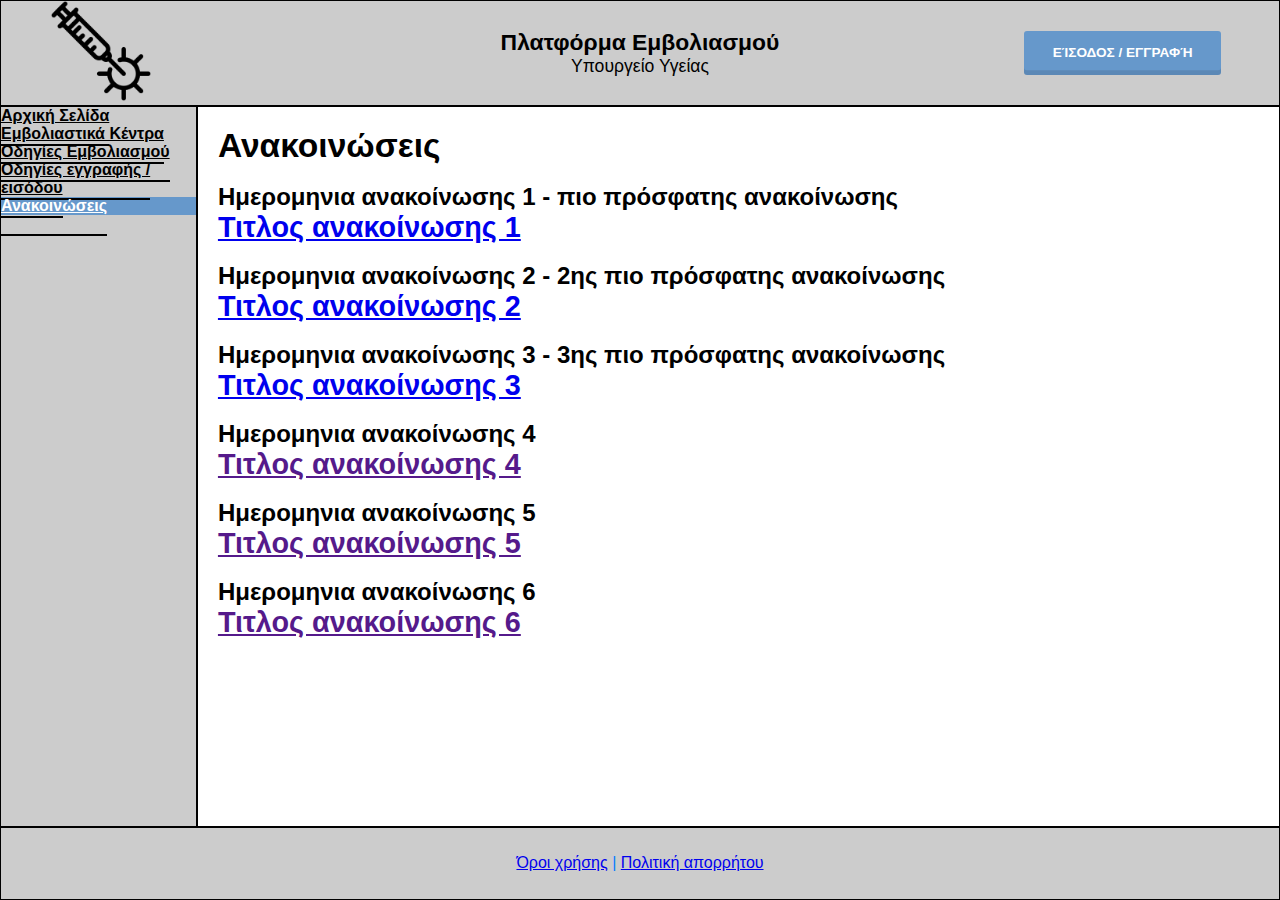
<file: announcements.html>
<!DOCTYPE html>
<!--
Click nbfs://nbhost/SystemFileSystem/Templates/Licenses/license-default.txt to change this license
Click nbfs://nbhost/SystemFileSystem/Templates/ClientSide/html.html to edit this template
-->
<html>
    <head>
        <title>Πλατφόρμα Εμβολιασμού</title>
        <meta charset="UTF-8">
        <meta name="viewport" content="width=device-width, initial-scale=1.0">
        <script src="https://code.jquery.com/jquery-3.6.0.slim.js" integrity="sha256-HwWONEZrpuoh951cQD1ov2HUK5zA5DwJ1DNUXaM6FsY=" crossorigin="anonymous"></script>
        <link rel="stylesheet" href="https://cdn.jsdelivr.net/npm/bootstrap@4.6.0/dist/css/bootstrap.min.css" integrity="sha384-B0vP5xmATw1+K9KRQjQERJvTumQW0nPEzvF6L/Z6nronJ3oUOFUFpCjEUQouq2+l" crossorigin="anonymous">
        <script src="https://cdn.jsdelivr.net/npm/bootstrap@4.6.0/dist/js/bootstrap.bundle.min.js" integrity="sha384-Piv4xVNRyMGpqkS2by6br4gNJ7DXjqk09RmUpJ8jgGtD7zP9yug3goQfGII0yAns" crossorigin="anonymous"></script>
        <script src="https://cdn.jsdelivr.net/npm/bootstrap@4.6.0/dist/js/bootstrap.min.js" integrity="sha384-+YQ4JLhjyBLPDQt//I+STsc9iw4uQqACwlvpslubQzn4u2UU2UFM80nGisd026JF" crossorigin="anonymous"></script>
        <link rel="stylesheet" href="./static/css/home.css" type="text/css">
    </head>
    <body>
        <div id="myContainer">
            <div id="header" class="contentCenterY">
                <div>
                    <a href="#">
                        <img class="responsiveImg" src="./static/resources/logo.png" alt="Syringe Logo">
                    </a>
                </div>
                <div class="contentCenterX">
                    <p>
                        <span>Πλατφόρμα Εμβολιασμού </span>
                        <br/>
                        Υπουργείο Υγείας
                    </p>

                </div>
                <div class="contentCenterY justifyContentEnd">
                    <a href="login.html" class="btn sky">Είσοδος / Εγγραφή</a>
                </div>

            </div>

            <div id="nav">
                <nav class="sidebar">
                    <!-- https://bootstrap-menu.com/detail-sidebar-nav.html -->
                    <ul class="nav flex-column">
                        <li class="nav-item">
                            <a class="nav-link" href="home.html"> Αρχική Σελίδα </a>
                        </li>
                        <li class="nav-item">
                            <a class="nav-link" href="locations.html"> Εμβολιαστικά Κέντρα </a>
                        </li>
                        <li class="nav-item">
                            <a class="nav-link" href="instructions.html"> Οδηγίες Εμβολιασμού </a>
                        </li>
                        <li class="nav-item">
                            <a class="nav-link" href="instructions2.html"> Οδηγίες εγγραφής / εισόδου </a>
                        </li>
                        <li class="nav-item current">
                            <a class="nav-link" href="announcements.html"> Ανακοινώσεις </a>
                        </li>
                    </ul>
                </nav>
            </div>
            
            <div id="content">

                <h1>Ανακοινώσεις</h1>
                <br>
                <h3>Ημερομηνια ανακοίνωσης 1 - πιο πρόσφατης ανακοίνωσης</h3>
                <h2><a target="_blank" href="./static/announcements_/first.html">Τιτλος ανακοίνωσης 1</a></h2>
                <br>
                <h3>Ημερομηνια ανακοίνωσης 2 - 2ης πιο πρόσφατης ανακοίνωσης</h3>
                <h2><a target="_blank" href="./static/announcements_/second.html">Τιτλος ανακοίνωσης 2</a></h2>
                <br>
                <h3>Ημερομηνια ανακοίνωσης 3 - 3ης πιο πρόσφατης ανακοίνωσης</h3>
                <h2><a target="_blank" href="./static/announcements_/third.html">Τιτλος ανακοίνωσης 3</a></h2>
                <br>
                <h3>Ημερομηνια ανακοίνωσης 4</h3>
                <h2><a href="">Τιτλος ανακοίνωσης 4</a></h2>
                <br>
                <h3>Ημερομηνια ανακοίνωσης 5</h3>
                <h2><a href="">Τιτλος ανακοίνωσης 5</a></h2>
                <br>
                <h3>Ημερομηνια ανακοίνωσης 6</h3>
                <h2><a href="">Τιτλος ανακοίνωσης 6</a></h2>
                
            </div>

            <div id="footer" class="">
                <a target="_blank" href="./static/pdf/terms.pdf">Όροι χρήσης</a>&nbsp;<span>|</span>&nbsp;<a target="_blank" href="./static/pdf/policy.pdf">Πολιτική απορρήτου</a>
            </div>
        </div>
    </body>
</html>
</file>
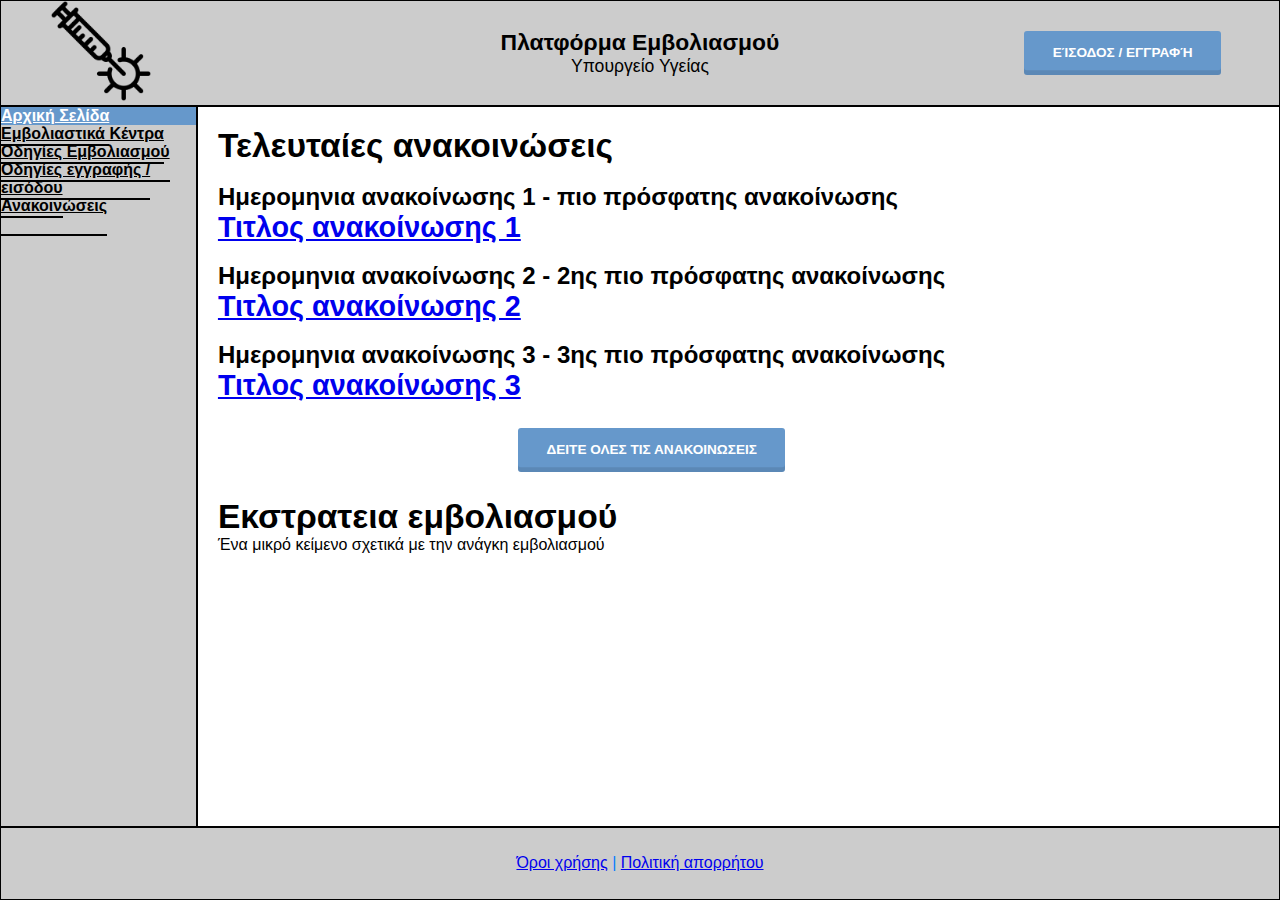
<file: home.html>
<!DOCTYPE html>
<!--
Click nbfs://nbhost/SystemFileSystem/Templates/Licenses/license-default.txt to change this license
Click nbfs://nbhost/SystemFileSystem/Templates/ClientSide/html.html to edit this template
-->
<html>
    <head>
        <title>Πλατφόρμα Εμβολιασμού</title>
        <meta charset="UTF-8">
        <meta name="viewport" content="width=device-width, initial-scale=1.0">
        <script src="https://code.jquery.com/jquery-3.6.0.slim.js" integrity="sha256-HwWONEZrpuoh951cQD1ov2HUK5zA5DwJ1DNUXaM6FsY=" crossorigin="anonymous"></script>
        <link rel="stylesheet" href="https://cdn.jsdelivr.net/npm/bootstrap@4.6.0/dist/css/bootstrap.min.css" integrity="sha384-B0vP5xmATw1+K9KRQjQERJvTumQW0nPEzvF6L/Z6nronJ3oUOFUFpCjEUQouq2+l" crossorigin="anonymous">
        <script src="https://cdn.jsdelivr.net/npm/bootstrap@4.6.0/dist/js/bootstrap.bundle.min.js" integrity="sha384-Piv4xVNRyMGpqkS2by6br4gNJ7DXjqk09RmUpJ8jgGtD7zP9yug3goQfGII0yAns" crossorigin="anonymous"></script>
        <script src="https://cdn.jsdelivr.net/npm/bootstrap@4.6.0/dist/js/bootstrap.min.js" integrity="sha384-+YQ4JLhjyBLPDQt//I+STsc9iw4uQqACwlvpslubQzn4u2UU2UFM80nGisd026JF" crossorigin="anonymous"></script>
        <link rel="stylesheet" href="./static/css/home.css" type="text/css">
    </head>
    <body>
        <div id="myContainer">
            <div id="header" class="contentCenterY">
                <div>
                    <a href="#">
                        <img class="responsiveImg" src="./static/resources/logo.png" alt="Syringe Logo">
                    </a>
                </div>
                <div class="contentCenterX">
                    <p>
                        <span>Πλατφόρμα Εμβολιασμού </span>
                        <br/>
                        Υπουργείο Υγείας
                    </p>

                </div>
                <div class="contentCenterY justifyContentEnd">
                    <a href="login.html" class="btn sky">Είσοδος / Εγγραφή</a>
                </div>

            </div>

            <div id="nav">
                <nav class="sidebar">
                    <!-- https://bootstrap-menu.com/detail-sidebar-nav.html -->
                    <ul class="nav flex-column">
                        <li class="nav-item current">
                            <a class="nav-link" href="home.html"> Αρχική Σελίδα </a>
                        </li>
                        <li class="nav-item">
                            <a class="nav-link" href="locations.html"> Εμβολιαστικά Κέντρα </a>
                        </li>
                        <li class="nav-item">
                            <a class="nav-link" href="instructions.html"> Οδηγίες Εμβολιασμού </a>
                        </li>
                        <li class="nav-item">
                            <a class="nav-link" href="instructions2.html"> Οδηγίες εγγραφής / εισόδου </a>
                        </li>
                        <li class="nav-item">
                            <a class="nav-link" href="announcements.html"> Ανακοινώσεις </a>
                        </li>
                    </ul>
                </nav>
            </div>
            
            <div id="content">

                <h1>Τελευταίες ανακοινώσεις</h1>
                <br>
                <h3>Ημερομηνια ανακοίνωσης 1 - πιο πρόσφατης ανακοίνωσης</h3>
                <h2><a target="_blank" href="./static/announcements_/first.html">Τιτλος ανακοίνωσης 1</a></h2>
                <br>
                <h3>Ημερομηνια ανακοίνωσης 2 - 2ης πιο πρόσφατης ανακοίνωσης</h3>
                <h2><a target="_blank" href="./static/announcements_/second.html">Τιτλος ανακοίνωσης 2</a></h2>
                <br>
                <h3>Ημερομηνια ανακοίνωσης 3 - 3ης πιο πρόσφατης ανακοίνωσης</h3>
                <h2><a target="_blank" href="./static/announcements_/third.html">Τιτλος ανακοίνωσης 3</a></h2>
                <br>
                <a href="announcements.html" class="btn sky marginLeft300">ΔΕΙΤΕ ΟΛΕΣ ΤΙΣ ΑΝΑΚΟΙΝΩΣΕΙΣ</a>
                <br>
                <br>
                <h1>Εκστρατεια εμβολιασμού</h1>
                <p>Ένα μικρό κείμενο σχετικά με την ανάγκη εμβολιασμού</p>
                <br>
                
            </div>

            <div id="footer" class="">
                <a target="_blank" href="./static/pdf/terms.pdf">Όροι χρήσης</a>&nbsp;<span>|</span>&nbsp;<a target="_blank" href="./static/pdf/policy.pdf">Πολιτική απορρήτου</a>
            </div>
        </div>
    </body>
</html>
</file>
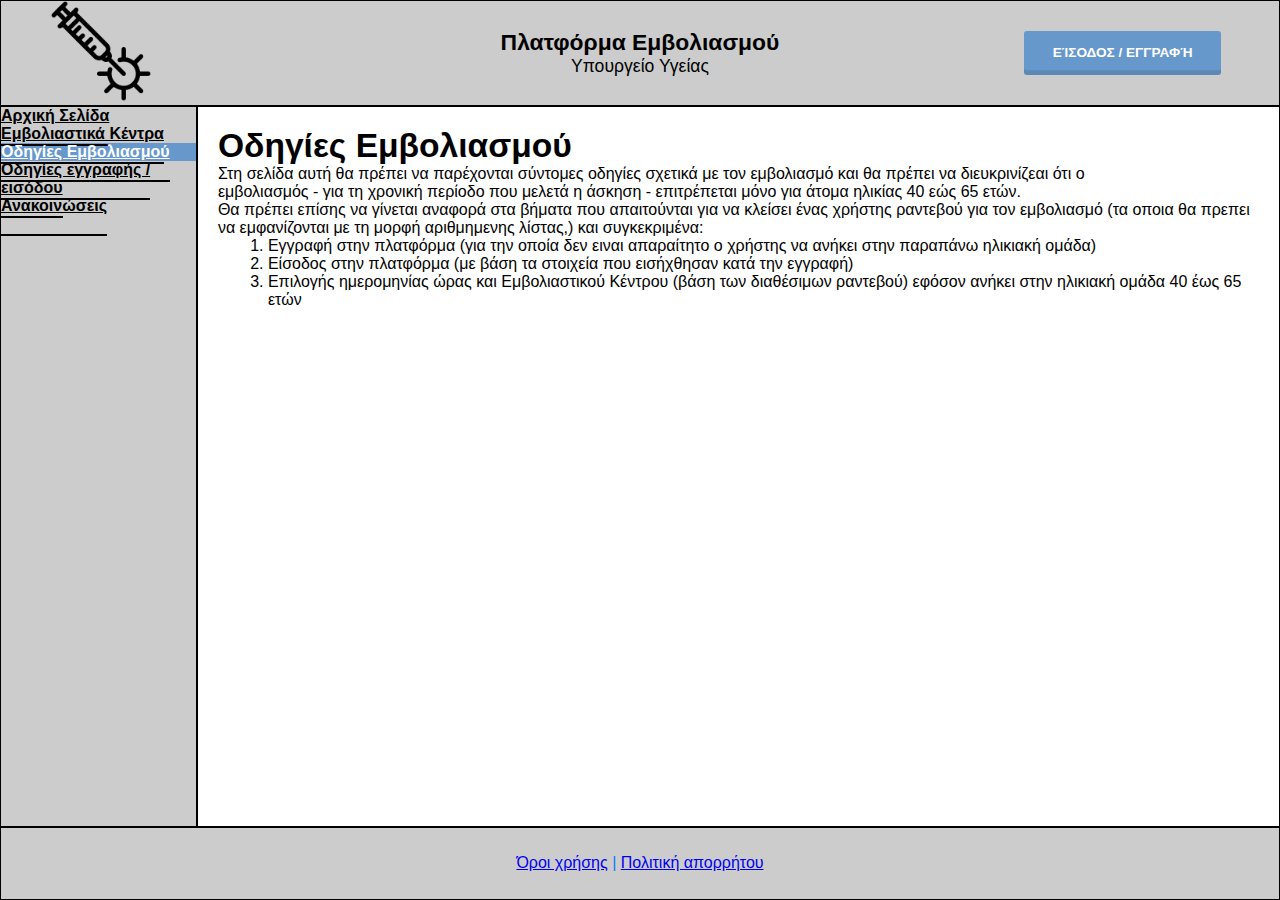
<file: instructions.html>
<!DOCTYPE html>
<!--
Click nbfs://nbhost/SystemFileSystem/Templates/Licenses/license-default.txt to change this license
Click nbfs://nbhost/SystemFileSystem/Templates/ClientSide/html.html to edit this template
-->
<html>
    <head>
        <title>Πλατφόρμα Εμβολιασμού</title>
        <meta charset="UTF-8">
        <meta name="viewport" content="width=device-width, initial-scale=1.0">
        <script src="https://code.jquery.com/jquery-3.6.0.slim.js" integrity="sha256-HwWONEZrpuoh951cQD1ov2HUK5zA5DwJ1DNUXaM6FsY=" crossorigin="anonymous"></script>
        <link rel="stylesheet" href="https://cdn.jsdelivr.net/npm/bootstrap@4.6.0/dist/css/bootstrap.min.css" integrity="sha384-B0vP5xmATw1+K9KRQjQERJvTumQW0nPEzvF6L/Z6nronJ3oUOFUFpCjEUQouq2+l" crossorigin="anonymous">
        <script src="https://cdn.jsdelivr.net/npm/bootstrap@4.6.0/dist/js/bootstrap.bundle.min.js" integrity="sha384-Piv4xVNRyMGpqkS2by6br4gNJ7DXjqk09RmUpJ8jgGtD7zP9yug3goQfGII0yAns" crossorigin="anonymous"></script>
        <script src="https://cdn.jsdelivr.net/npm/bootstrap@4.6.0/dist/js/bootstrap.min.js" integrity="sha384-+YQ4JLhjyBLPDQt//I+STsc9iw4uQqACwlvpslubQzn4u2UU2UFM80nGisd026JF" crossorigin="anonymous"></script>
        <link rel="stylesheet" href="./static/css/home.css" type="text/css">
        <link rel="stylesheet" href="./static/css/instructions.css" type="text/css">
    </head>
    <body>
        <div id="myContainer">
            <div id="header" class="contentCenterY">
                <div>
                    <a href="#">
                        <img class="responsiveImg" src="./static/resources/logo.png" alt="Syringe Logo">
                    </a>
                </div>
                <div class="contentCenterX">
                    <p>
                        <span>Πλατφόρμα Εμβολιασμού </span>
                        <br/>
                        Υπουργείο Υγείας
                    </p>

                </div>
                <div class="contentCenterY justifyContentEnd">
                    <a href="login.html" class="btn sky">Είσοδος / Εγγραφή</a>
                </div>

            </div>

            <div id="nav">
                <nav class="sidebar">
                    <!-- https://bootstrap-menu.com/detail-sidebar-nav.html -->
                    <ul class="nav flex-column">
                        <li class="nav-item">
                            <a class="nav-link" href="home.html"> Αρχική Σελίδα </a>
                        </li>
                        <li class="nav-item">
                            <a class="nav-link" href="locations.html"> Εμβολιαστικά Κέντρα </a>
                        </li>
                        <li class="nav-item current">
                            <a class="nav-link" href="instructions.html"> Οδηγίες Εμβολιασμού </a>
                        </li>
                        <li class="nav-item">
                            <a class="nav-link" href="instructions2.html"> Οδηγίες εγγραφής / εισόδου </a>
                        </li>
                        <li class="nav-item">
                            <a class="nav-link" href="announcements.html"> Ανακοινώσεις </a>
                        </li>
                    </ul>
                </nav>
            </div>

            <div id="content">
                <h1>Οδηγίες Εμβολιασμού</h1>
                <p>
                    Στη σελίδα αυτή θα πρέπει να παρέχονται σύντομες οδηγίες σχετικά με τον εμβολιασμό
                    και θα πρέπει να διευκρινίζεαι ότι ο<br>εμβολιασμός - για τη χρονική περίοδο που 
                    μελετά η άσκηση - επιτρέπεται μόνο για άτομα ηλικίας 40 εώς 65 ετών.
                </p>
                <p class='beforeOrderedList'>
                    Θα πρέπει επίσης να γίνεται αναφορά στα βήματα που απαιτούνται για να κλείσει ένας 
                    χρήστης ραντεβού για τον εμβολιασμό (τα οποια θα πρεπει να εμφανίζονται με τη μορφή 
                    αριθμημενης λίστας,) και συγκεκριμένα:
                </p>
                <ol class="orderedList">
                    <li>Εγγραφή στην πλατφόρμα (για την οποία δεν ειναι απαραίτητο ο χρήστης να ανήκει στην παραπάνω ηλικιακή ομάδα)</li>
                    <li>Είσοδος στην πλατφόρμα (με βάση τα στοιχεία που εισήχθησαν κατά την εγγραφή)</li>
                    <li>Επιλογής ημερομηνίας ώρας και Εμβολιαστικού Κέντρου (βάση των διαθέσιμων ραντεβού) εφόσον ανήκει στην 
                    ηλικιακή ομάδα 40 έως 65 ετών</li>
                </ol>

            </div>

            <div id="footer" class="">
                <a target="_blank" href="./static/pdf/terms.pdf">Όροι χρήσης</a>&nbsp;<span>|</span>&nbsp;<a target="_blank" href="./static/pdf/policy.pdf">Πολιτική απορρήτου</a>
            </div>
        </div>
    </body>
</html>
</file>
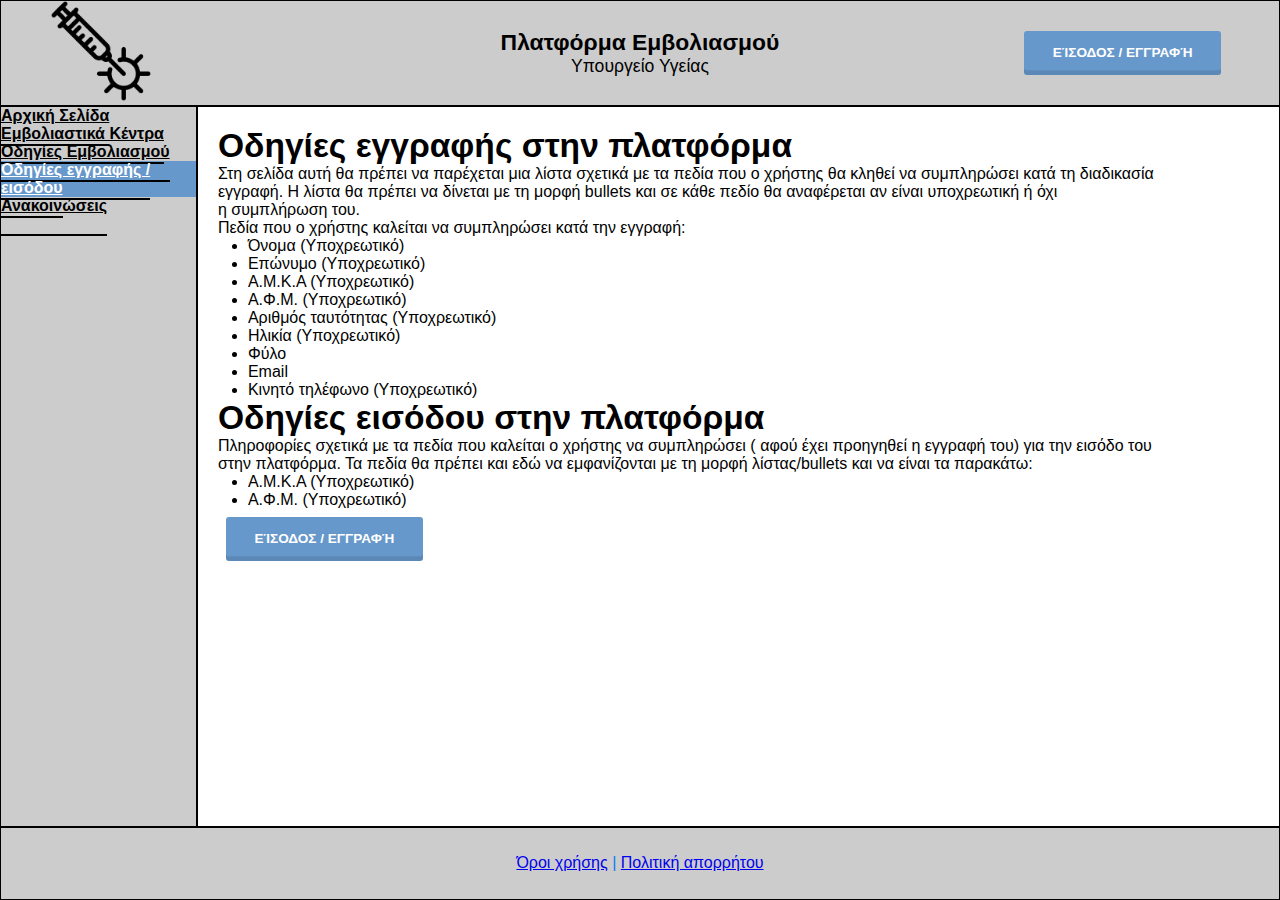
<file: instructions2.html>
<!DOCTYPE html>
<!--
Click nbfs://nbhost/SystemFileSystem/Templates/Licenses/license-default.txt to change this license
Click nbfs://nbhost/SystemFileSystem/Templates/ClientSide/html.html to edit this template
-->
<html>
    <head>
        <title>Πλατφόρμα Εμβολιασμού</title>
        <meta charset="UTF-8">
        <meta name="viewport" content="width=device-width, initial-scale=1.0">
        <script src="https://code.jquery.com/jquery-3.6.0.slim.js" integrity="sha256-HwWONEZrpuoh951cQD1ov2HUK5zA5DwJ1DNUXaM6FsY=" crossorigin="anonymous"></script>
        <link rel="stylesheet" href="https://cdn.jsdelivr.net/npm/bootstrap@4.6.0/dist/css/bootstrap.min.css" integrity="sha384-B0vP5xmATw1+K9KRQjQERJvTumQW0nPEzvF6L/Z6nronJ3oUOFUFpCjEUQouq2+l" crossorigin="anonymous">
        <script src="https://cdn.jsdelivr.net/npm/bootstrap@4.6.0/dist/js/bootstrap.bundle.min.js" integrity="sha384-Piv4xVNRyMGpqkS2by6br4gNJ7DXjqk09RmUpJ8jgGtD7zP9yug3goQfGII0yAns" crossorigin="anonymous"></script>
        <script src="https://cdn.jsdelivr.net/npm/bootstrap@4.6.0/dist/js/bootstrap.min.js" integrity="sha384-+YQ4JLhjyBLPDQt//I+STsc9iw4uQqACwlvpslubQzn4u2UU2UFM80nGisd026JF" crossorigin="anonymous"></script>
        <link rel="stylesheet" href="./static/css/home.css" type="text/css">
        <link rel="stylesheet" href="./static/css/instructions2.css" type="text/css">
    </head>
    <body>
        <div id="myContainer">
            <div id="header" class="contentCenterY">
                <div>
                    <a href="#">
                        <img class="responsiveImg" src="./static/resources/logo.png" alt="Syringe Logo">
                    </a>
                </div>
                <div class="contentCenterX">
                    <p>
                        <span>Πλατφόρμα Εμβολιασμού </span>
                        <br/>
                        Υπουργείο Υγείας
                    </p>

                </div>
                <div class="contentCenterY justifyContentEnd">
                    <a href="login.html" class="btn sky">Είσοδος / Εγγραφή</a>
                </div>

            </div>

            <div id="nav">
                <nav class="sidebar">
                    <!-- https://bootstrap-menu.com/detail-sidebar-nav.html -->
                    <ul class="nav flex-column">
                        <li class="nav-item">
                            <a class="nav-link" href="home.html"> Αρχική Σελίδα </a>
                        </li>
                        <li class="nav-item">
                            <a class="nav-link" href="locations.html"> Εμβολιαστικά Κέντρα </a>
                        </li>
                        <li class="nav-item">
                            <a class="nav-link" href="instructions.html"> Οδηγίες Εμβολιασμού </a>
                        </li>
                        <li class="nav-item current">
                            <a class="nav-link" href="instructions2.html"> Οδηγίες εγγραφής / εισόδου </a>
                        </li>
                        <li class="nav-item">
                            <a class="nav-link" href="announcements.html"> Ανακοινώσεις </a>
                        </li>
                    </ul>
                </nav>
            </div>

            <div id="content">
                <h1>Οδηγίες εγγραφής στην πλατφόρμα</h1>
                <p>
                    Στη σελίδα αυτή θα πρέπει να παρέχεται μια λίστα σχετικά με τα πεδία που ο χρήστης
                    θα κληθεί να συμπληρώσει κατά τη διαδικασία<br>εγγραφή. Η λίστα θα πρέπει να δίνεται
                    με τη μορφή bullets και σε κάθε πεδίο θα αναφέρεται αν είναι υποχρεωτική ή όχι<br>
                    η συμπλήρωση του.
                </p>
                <span>
                    Πεδία που ο χρήστης καλείται να συμπληρώσει κατά την εγγραφή:
                </span>
                <ul class="orderedList">
                    <li>Όνομα (Υποχρεωτικό)</li>
                    <li>Επώνυμο (Υποχρεωτικό)</li>
                    <li>Α.Μ.Κ.Α (Υποχρεωτικό)</li>
                    <li>Α.Φ.Μ. (Υποχρεωτικό)</li>
                    <li>Αριθμός ταυτότητας (Υποχρεωτικό)</li>
                    <li>Ηλικία (Υποχρεωτικό)</li>
                    <li>Φύλο</li>
                    <li>Email</li>
                    <li>Κινητό τηλέφωνο (Υποχρεωτικό)</li>
                </ul>
                
                <h1>Οδηγίες εισόδου στην πλατφόρμα</h1>
                <p>
                    Πληροφορίες σχετικά με τα πεδία που καλείται ο χρήστης να συμπληρώσει (
                    αφού έχει προηγηθεί η εγγραφή του) για την εισόδο του<br>στην πλατφόρμα.
                    Τα πεδία θα πρέπει και εδώ να εμφανίζονται με τη μορφή λίστας/bullets και
                    να είναι τα παρακάτω:
                </p>
                <ul class="orderedList">
                    <li>Α.Μ.Κ.Α (Υποχρεωτικό)</li>
                    <li>Α.Φ.Μ. (Υποχρεωτικό)</li>
                </ul>
                <div class="contentCenterY">
                    <a href="login.html" class="btn sky">Είσοδος / Εγγραφή</a>
                </div>
                
 
            </div>

            <div id="footer" class="">
                <a target="_blank" href="./static/pdf/terms.pdf">Όροι χρήσης</a>&nbsp;<span>|</span>&nbsp;<a target="_blank" href="./static/pdf/policy.pdf">Πολιτική απορρήτου</a>
            </div>
        </div>
    </body>
</html>
</file>
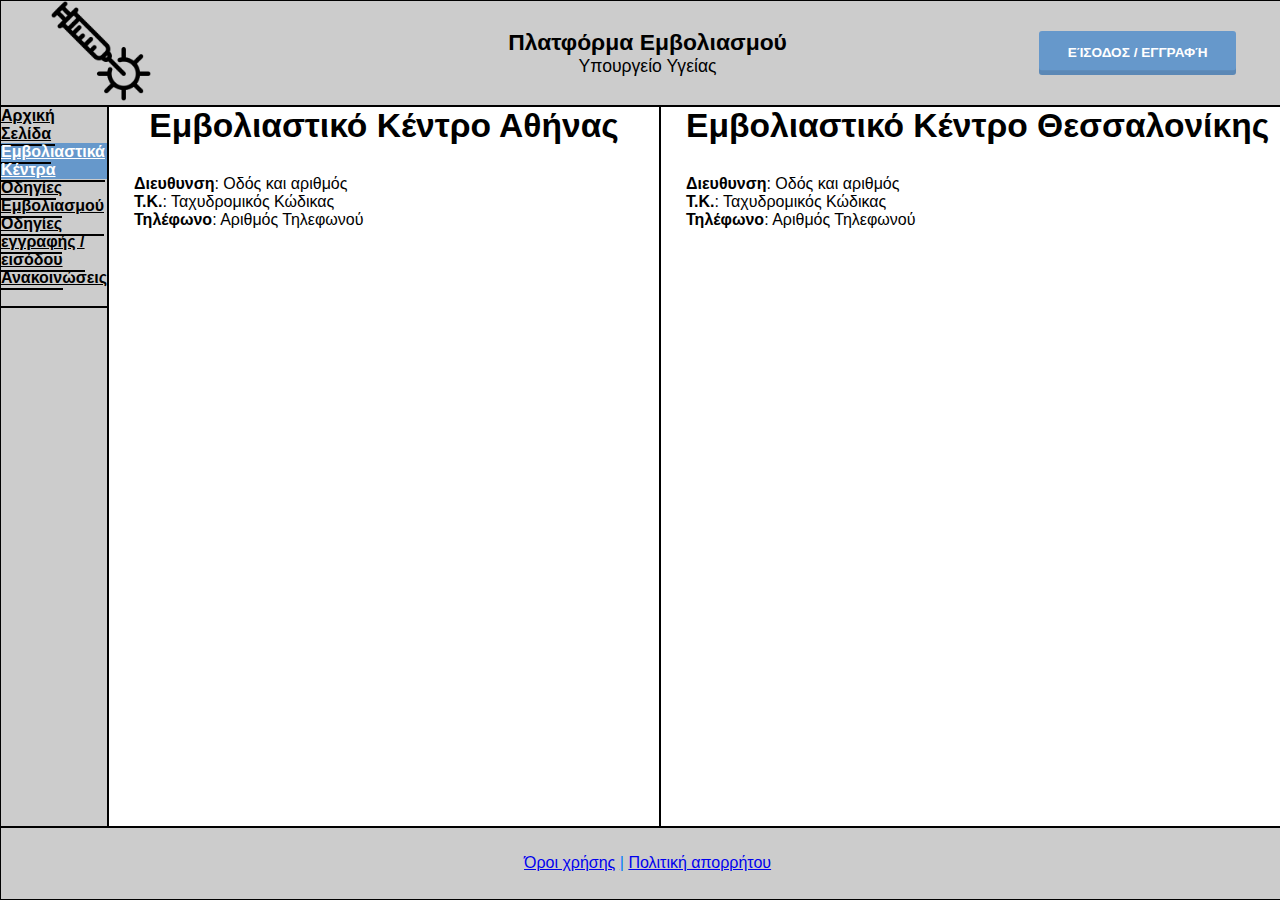
<file: locations.html>
<!DOCTYPE html>
<!--
Click nbfs://nbhost/SystemFileSystem/Templates/Licenses/license-default.txt to change this license
Click nbfs://nbhost/SystemFileSystem/Templates/ClientSide/html.html to edit this template
-->
<html>
    <head>
        <title>Πλατφόρμα Εμβολιασμού</title>
        <meta charset="UTF-8">
        <meta name="viewport" content="width=device-width, initial-scale=1.0">
        <script src="https://code.jquery.com/jquery-3.6.0.slim.js" integrity="sha256-HwWONEZrpuoh951cQD1ov2HUK5zA5DwJ1DNUXaM6FsY=" crossorigin="anonymous"></script>
        <link rel="stylesheet" href="https://cdn.jsdelivr.net/npm/bootstrap@4.6.0/dist/css/bootstrap.min.css" integrity="sha384-B0vP5xmATw1+K9KRQjQERJvTumQW0nPEzvF6L/Z6nronJ3oUOFUFpCjEUQouq2+l" crossorigin="anonymous">
        <script src="https://cdn.jsdelivr.net/npm/bootstrap@4.6.0/dist/js/bootstrap.bundle.min.js" integrity="sha384-Piv4xVNRyMGpqkS2by6br4gNJ7DXjqk09RmUpJ8jgGtD7zP9yug3goQfGII0yAns" crossorigin="anonymous"></script>
        <script src="https://cdn.jsdelivr.net/npm/bootstrap@4.6.0/dist/js/bootstrap.min.js" integrity="sha384-+YQ4JLhjyBLPDQt//I+STsc9iw4uQqACwlvpslubQzn4u2UU2UFM80nGisd026JF" crossorigin="anonymous"></script>
        <link rel="stylesheet" href="./static/css/home.css" type="text/css">
        <link rel="stylesheet" href="./static/css/locations.css" type="text/css">
    </head>
    <body>
        <div id="myContainer">
            <div id="header" class="contentCenterY">
                <div>
                    <a href="#">
                        <img class="responsiveImg" src="./static/resources/logo.png" alt="Syringe Logo">
                    </a>
                </div>
                <div class="contentCenterX">
                    <p>
                        <span>Πλατφόρμα Εμβολιασμού </span>
                        <br/>
                        Υπουργείο Υγείας
                    </p>

                </div>
                <div class="contentCenterY justifyContentEnd">
                    <a href="login.html" class="btn sky">Είσοδος / Εγγραφή</a>
                </div>

            </div>

            <div id="nav">
                <nav class="sidebar">
                    <!-- https://bootstrap-menu.com/detail-sidebar-nav.html -->
                    <ul class="nav flex-column">
                        <li class="nav-item">
                            <a class="nav-link" href="home.html"> Αρχική Σελίδα </a>
                        </li>
                        <li class="nav-item current">
                            <a class="nav-link" href="locations.html"> Εμβολιαστικά Κέντρα </a>
                        </li>
                        <li class="nav-item">
                            <a class="nav-link" href="instructions.html"> Οδηγίες Εμβολιασμού </a>
                        </li>
                        <li class="nav-item">
                            <a class="nav-link" href="instructions2.html"> Οδηγίες εγγραφής / εισόδου </a>
                        </li>
                        <li class="nav-item">
                            <a class="nav-link" href="announcements.html"> Ανακοινώσεις </a>
                        </li>
                    </ul>
                </nav>
            </div>

            <div id="content">
                <div class="boxA">
                    <h1>Εμβολιαστικό Κέντρο Αθήνας</h1>
                    <ul class="list">
                        <li><strong>Διευθυνση</strong>: Οδός και αριθμός</li>
                        <li><strong>Τ.Κ.</strong>: Ταχυδρομικός Κώδικας</li>
                        <li><strong>Τηλέφωνο</strong>: Αριθμός Τηλεφωνού</li>
                    </ul>
                    <div>
                        <iframe src="https://www.google.com/maps/embed?pb=!1m18!1m12!1m3!1d100621.22936695188!2d23.66829933952863!3d37.990816432734675!2m3!1f0!2f0!3f0!3m2!1i1024!2i768!4f13.1!3m3!1m2!1s0x14a1bd1f067043f1%3A0x2736354576668ddd!2sAthens!5e0!3m2!1sen!2sgr!4v1640955493307!5m2!1sen!2sgr" width="500" height="500" style="border:0;" allowfullscreen="" loading="lazy"></iframe>
                    </div>

                </div>
                <div class="boxB">
                    <h1>Εμβολιαστικό Κέντρο Θεσσαλονίκης</h1>
                    <ul class="list">
                        <li><strong>Διευθυνση</strong>: Οδός και αριθμός</li>
                        <li><strong>Τ.Κ.</strong>: Ταχυδρομικός Κώδικας</li>
                        <li><strong>Τηλέφωνο</strong>: Αριθμός Τηλεφωνού</li>
                    </ul>
                    <div>
                        <iframe src="https://www.google.com/maps/embed?pb=!1m18!1m12!1m3!1d24223.08953870067!2d22.938902745188052!3d40.63239174805739!2m3!1f0!2f0!3f0!3m2!1i1024!2i768!4f13.1!3m3!1m2!1s0x14a838f41428e0ed%3A0x9bae715b8d574a9!2sThessaloniki!5e0!3m2!1sen!2sgr!4v1640955522640!5m2!1sen!2sgr" width="500" height="500" style="border:0;" allowfullscreen="" loading="lazy"></iframe>
                    </div>
                </div>
            </div>

            <div id="footer" class="">
                <a target="_blank" href="./static/pdf/terms.pdf">Όροι χρήσης</a>&nbsp;<span>|</span>&nbsp;<a target="_blank" href="./static/pdf/policy.pdf">Πολιτική απορρήτου</a>
            </div>
        </div>
    </body>
</html>
</file>
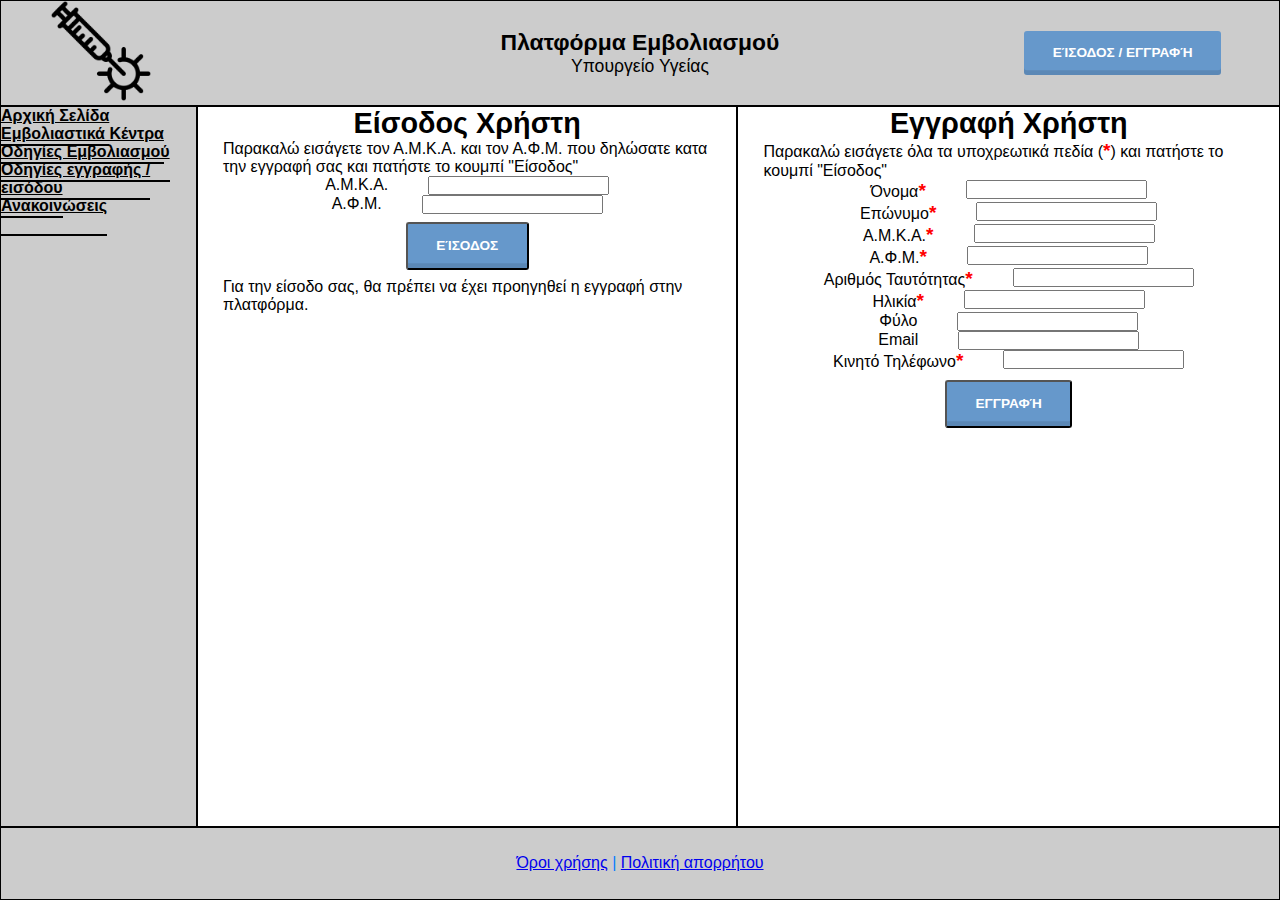
<file: login.html>
<!DOCTYPE html>
<!--
Click nbfs://nbhost/SystemFileSystem/Templates/Licenses/license-default.txt to change this license
Click nbfs://nbhost/SystemFileSystem/Templates/ClientSide/html.html to edit this template
-->
<html>
    <head>
        <title>Πλατφόρμα Εμβολιασμού</title>
        <meta charset="UTF-8">
        <meta name="viewport" content="width=device-width, initial-scale=1.0">
        <script src="https://code.jquery.com/jquery-3.6.0.slim.js" integrity="sha256-HwWONEZrpuoh951cQD1ov2HUK5zA5DwJ1DNUXaM6FsY=" crossorigin="anonymous"></script>
        <link rel="stylesheet" href="https://cdn.jsdelivr.net/npm/bootstrap@4.6.0/dist/css/bootstrap.min.css" integrity="sha384-B0vP5xmATw1+K9KRQjQERJvTumQW0nPEzvF6L/Z6nronJ3oUOFUFpCjEUQouq2+l" crossorigin="anonymous">
        <script src="https://cdn.jsdelivr.net/npm/bootstrap@4.6.0/dist/js/bootstrap.bundle.min.js" integrity="sha384-Piv4xVNRyMGpqkS2by6br4gNJ7DXjqk09RmUpJ8jgGtD7zP9yug3goQfGII0yAns" crossorigin="anonymous"></script>
        <script src="https://cdn.jsdelivr.net/npm/bootstrap@4.6.0/dist/js/bootstrap.min.js" integrity="sha384-+YQ4JLhjyBLPDQt//I+STsc9iw4uQqACwlvpslubQzn4u2UU2UFM80nGisd026JF" crossorigin="anonymous"></script>
        <link rel="stylesheet" href="./static/css/home.css" type="text/css">
        <link rel="stylesheet" href="./static/css/login.css" type="text/css">
    </head>
    <body>
        <div id="myContainer">
            <div id="header" class="contentCenterY">
                <div>
                    <a href="#">
                        <img class="responsiveImg" src="./static/resources/logo.png" alt="Syringe Logo">
                    </a>
                </div>
                <div class="contentCenterX">
                    <p>
                        <span>Πλατφόρμα Εμβολιασμού </span>
                        <br/>
                        Υπουργείο Υγείας
                    </p>

                </div>
                <div class="contentCenterY justifyContentEnd">
                    <a href="login.html" class="btn sky">Είσοδος / Εγγραφή</a>
                </div>

            </div>

            <div id="nav">
                <nav class="sidebar">
                    <!-- https://bootstrap-menu.com/detail-sidebar-nav.html -->
                    <ul class="nav flex-column">
                        <li class="nav-item">
                            <a class="nav-link" href="home.html"> Αρχική Σελίδα </a>
                        </li>
                        <li class="nav-item">
                            <a class="nav-link" href="locations.html"> Εμβολιαστικά Κέντρα </a>
                        </li>
                        <li class="nav-item">
                            <a class="nav-link" href="instructions.html"> Οδηγίες Εμβολιασμού </a>
                        </li>
                        <li class="nav-item">
                            <a class="nav-link" href="instructions2.html"> Οδηγίες εγγραφής / εισόδου </a>
                        </li>
                        <li class="nav-item">
                            <a class="nav-link" href="announcements.html"> Ανακοινώσεις </a>
                        </li>
                    </ul>
                </nav>
            </div>

            <div id="content">
                <div class="boxA">
                    <h1>Είσοδος Χρήστη</h1>
                    <p>Παρακαλώ εισάγετε τον Α.Μ.Κ.Α. και τον Α.Φ.Μ. που δηλώσατε κατα 
                        την εγγραφή σας και πατήστε το κουμπί "Είσοδος"</p>



                    <form>
                        <div class="form-group row">
                            <label for="inputPassword" class="col-sm-2 col-form-label">Α.Μ.Κ.Α.</label>
                            <div class="col-sm-6">
                                <input type="password" class="form-control" required>
                            </div>
                        </div>
                        <div class="form-group row">
                            <label for="inputPassword" class="col-sm-2 col-form-label">Α.Φ.Μ.</label>
                            <div class="col-sm-6">
                                <input type="password" class="form-control" required>
                            </div>
                        </div>
                        <div class="centerButton">
                            <button type="submit" class="btn sky">Είσοδος</button>
                        </div>

                    </form>

                    <p>
                        Για την είσοδο σας, θα πρέπει να έχει προηγηθεί η εγγραφή στην πλατφόρμα.
                    </p>


                </div>

                <div class="boxB">
                    <h1>Εγγραφή Χρήστη</h1>
                    <p>Παρακαλώ εισάγετε όλα τα υποχρεωτικά πεδία (<span class="red">*</span>) και πατήστε το κουμπί "Είσοδος"</p>


                    <form>
                        <div class="form-group row">
                            <label for="inputPassword" class="col-sm-2 col-form-label">Όνομα<span class="red">*</span></label>
                            <div class="col-sm-6">
                                <input type="password" class="form-control" required>
                            </div>
                        </div>
                        <div class="form-group row">
                            <label for="inputPassword" class="col-sm-2 col-form-label">Επώνυμο<span class="red">*</span></label>
                            <div class="col-sm-6">
                                <input type="password" class="form-control" required>
                            </div>
                        </div>
                        <div class="form-group row">
                            <label for="inputPassword" class="col-sm-2 col-form-label">Α.Μ.Κ.Α.<span class="red">*</span></label>
                            <div class="col-sm-6">
                                <input type="password" class="form-control" required>
                            </div>
                        </div>
                        <div class="form-group row">
                            <label for="inputPassword" class="col-sm-2 col-form-label">Α.Φ.Μ.<span class="red">*</span></label>
                            <div class="col-sm-6">
                                <input type="password" class="form-control" required>
                            </div>
                        </div>
                        <div class="form-group row">
                            <label for="inputPassword" class="col-sm-2 col-form-label">Αριθμός Ταυτότητας<span class="red">*</span></label>
                            <div class="col-sm-6">
                                <input type="password" class="form-control" required>
                            </div>
                        </div>
                        <div class="form-group row">
                            <label for="inputPassword" class="col-sm-2 col-form-label">Ηλικία<span class="red">*</span></label>
                            <div class="col-sm-6">
                                <input type="password" class="form-control" required>
                            </div>
                        </div>
                        <div class="form-group row">
                            <label for="inputPassword" class="col-sm-2 col-form-label">Φύλο</label>
                            <div class="col-sm-6">
                                <input type="password" class="form-control" required>
                            </div>
                        </div>
                        <div class="form-group row">
                            <label for="inputPassword" class="col-sm-2 col-form-label">Email</label>
                            <div class="col-sm-6">
                                <input type="password" class="form-control" required>
                            </div>
                        </div>
                        <div class="form-group row">
                            <label for="inputPassword" class="col-sm-2 col-form-label">Κινητό Τηλέφωνο<span class="red">*</span></label>
                            <div class="col-sm-6">
                                <input type="password" class="form-control" required>
                            </div>
                        </div>
                        <div class="centerButton">
                            <button type="submit" class="btn sky">Εγγραφή</button>
                        </div>
                    </form>

                </div>
            </div>

            <div id="footer" class="">
                <a target="_blank" href="./static/pdf/terms.pdf">Όροι χρήσης</a>&nbsp;<span>|</span>&nbsp;<a target="_blank" href="./static/pdf/policy.pdf">Πολιτική απορρήτου</a>
            </div>
        </div>
    </body>
</html>
</file>
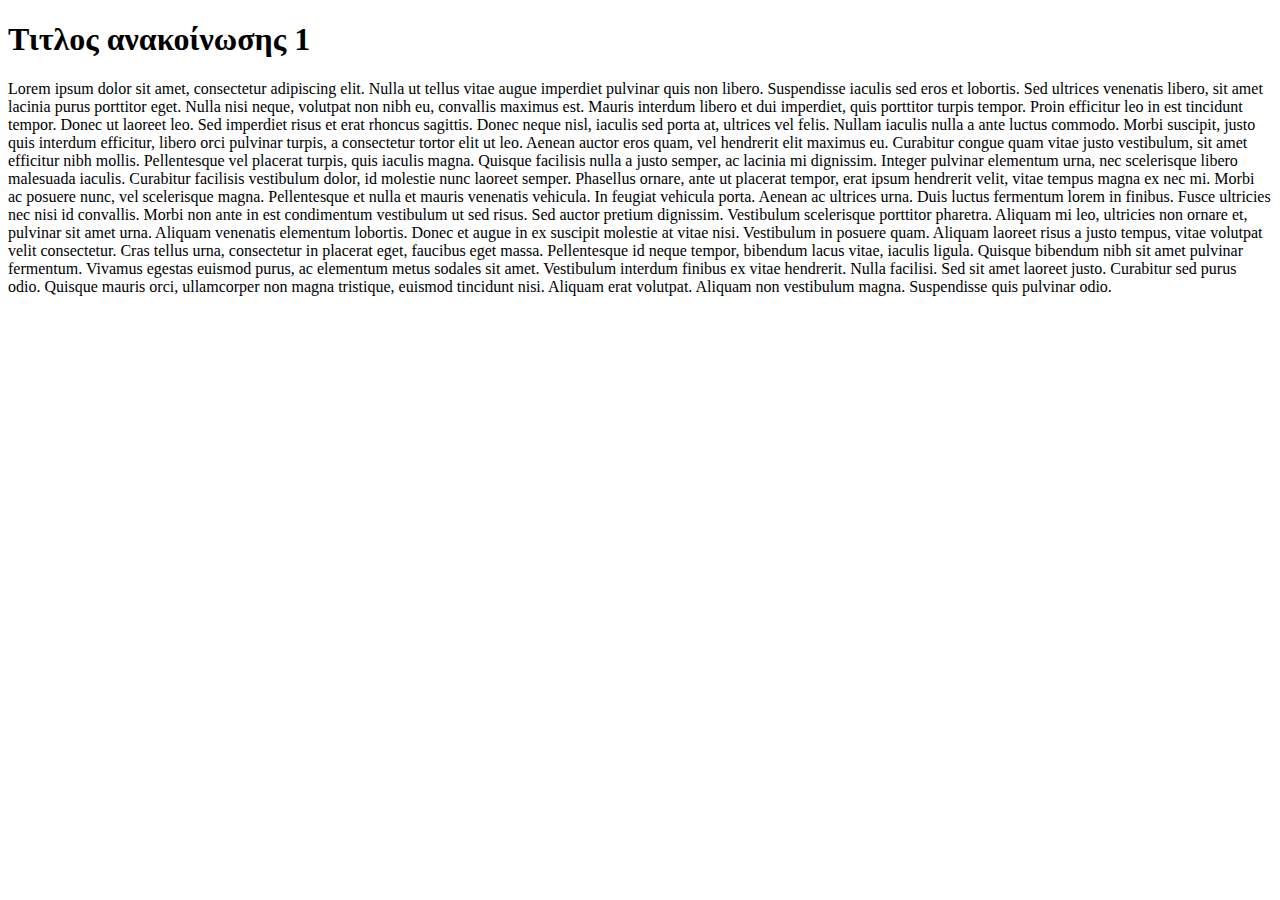
<file: static/announcements_/first.html>
<!DOCTYPE html>
<!--
Click nbfs://nbhost/SystemFileSystem/Templates/Licenses/license-default.txt to change this license
Click nbfs://nbhost/SystemFileSystem/Templates/ClientSide/html.html to edit this template
-->
<html>
    <head>
        <title>Ανακοινωση 1</title>
        <meta charset="UTF-8">
        <meta name="viewport" content="width=device-width, initial-scale=1.0">
    </head>
    <body>
        <h1>Τιτλος ανακοίνωσης 1</h1>
        <div>Lorem ipsum dolor sit amet, consectetur adipiscing elit. Nulla ut tellus vitae augue imperdiet pulvinar quis non libero. Suspendisse iaculis sed eros et lobortis. Sed ultrices venenatis libero, sit amet lacinia purus porttitor eget. Nulla nisi neque, volutpat non nibh eu, convallis maximus est. Mauris interdum libero et dui imperdiet, quis porttitor turpis tempor. Proin efficitur leo in est tincidunt tempor. Donec ut laoreet leo. Sed imperdiet risus et erat rhoncus sagittis. Donec neque nisl, iaculis sed porta at, ultrices vel felis. Nullam iaculis nulla a ante luctus commodo.

Morbi suscipit, justo quis interdum efficitur, libero orci pulvinar turpis, a consectetur tortor elit ut leo. Aenean auctor eros quam, vel hendrerit elit maximus eu. Curabitur congue quam vitae justo vestibulum, sit amet efficitur nibh mollis. Pellentesque vel placerat turpis, quis iaculis magna. Quisque facilisis nulla a justo semper, ac lacinia mi dignissim. Integer pulvinar elementum urna, nec scelerisque libero malesuada iaculis. Curabitur facilisis vestibulum dolor, id molestie nunc laoreet semper. Phasellus ornare, ante ut placerat tempor, erat ipsum hendrerit velit, vitae tempus magna ex nec mi. Morbi ac posuere nunc, vel scelerisque magna. Pellentesque et nulla et mauris venenatis vehicula. In feugiat vehicula porta. Aenean ac ultrices urna. Duis luctus fermentum lorem in finibus. Fusce ultricies nec nisi id convallis. Morbi non ante in est condimentum vestibulum ut sed risus. Sed auctor pretium dignissim.

Vestibulum scelerisque porttitor pharetra. Aliquam mi leo, ultricies non ornare et, pulvinar sit amet urna. Aliquam venenatis elementum lobortis. Donec et augue in ex suscipit molestie at vitae nisi. Vestibulum in posuere quam. Aliquam laoreet risus a justo tempus, vitae volutpat velit consectetur. Cras tellus urna, consectetur in placerat eget, faucibus eget massa. Pellentesque id neque tempor, bibendum lacus vitae, iaculis ligula.

Quisque bibendum nibh sit amet pulvinar fermentum. Vivamus egestas euismod purus, ac elementum metus sodales sit amet. Vestibulum interdum finibus ex vitae hendrerit. Nulla facilisi. Sed sit amet laoreet justo. Curabitur sed purus odio. Quisque mauris orci, ullamcorper non magna tristique, euismod tincidunt nisi. Aliquam erat volutpat. Aliquam non vestibulum magna. Suspendisse quis pulvinar odio.</div>
    </body>
</html>
</file>
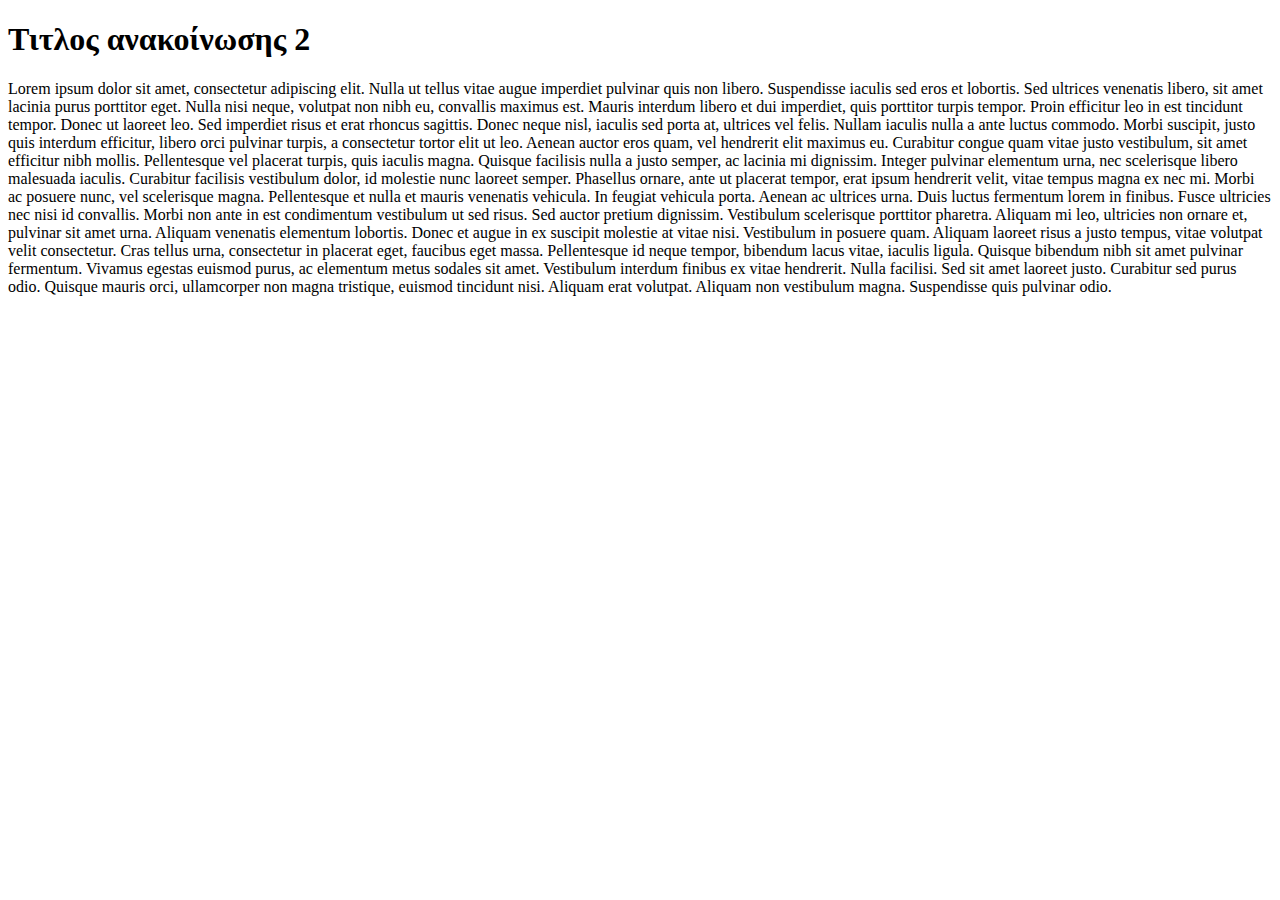
<file: static/announcements_/second.html>
<!DOCTYPE html>
<!--
Click nbfs://nbhost/SystemFileSystem/Templates/Licenses/license-default.txt to change this license
Click nbfs://nbhost/SystemFileSystem/Templates/ClientSide/html.html to edit this template
-->
<html>
    <head>
        <title>Ανακοινωση 2</title>
        <meta charset="UTF-8">
        <meta name="viewport" content="width=device-width, initial-scale=1.0">
    </head>
    <body>
        <h1>Τιτλος ανακοίνωσης 2</h1>
        <div>Lorem ipsum dolor sit amet, consectetur adipiscing elit. Nulla ut tellus vitae augue imperdiet pulvinar quis non libero. Suspendisse iaculis sed eros et lobortis. Sed ultrices venenatis libero, sit amet lacinia purus porttitor eget. Nulla nisi neque, volutpat non nibh eu, convallis maximus est. Mauris interdum libero et dui imperdiet, quis porttitor turpis tempor. Proin efficitur leo in est tincidunt tempor. Donec ut laoreet leo. Sed imperdiet risus et erat rhoncus sagittis. Donec neque nisl, iaculis sed porta at, ultrices vel felis. Nullam iaculis nulla a ante luctus commodo.

Morbi suscipit, justo quis interdum efficitur, libero orci pulvinar turpis, a consectetur tortor elit ut leo. Aenean auctor eros quam, vel hendrerit elit maximus eu. Curabitur congue quam vitae justo vestibulum, sit amet efficitur nibh mollis. Pellentesque vel placerat turpis, quis iaculis magna. Quisque facilisis nulla a justo semper, ac lacinia mi dignissim. Integer pulvinar elementum urna, nec scelerisque libero malesuada iaculis. Curabitur facilisis vestibulum dolor, id molestie nunc laoreet semper. Phasellus ornare, ante ut placerat tempor, erat ipsum hendrerit velit, vitae tempus magna ex nec mi. Morbi ac posuere nunc, vel scelerisque magna. Pellentesque et nulla et mauris venenatis vehicula. In feugiat vehicula porta. Aenean ac ultrices urna. Duis luctus fermentum lorem in finibus. Fusce ultricies nec nisi id convallis. Morbi non ante in est condimentum vestibulum ut sed risus. Sed auctor pretium dignissim.

Vestibulum scelerisque porttitor pharetra. Aliquam mi leo, ultricies non ornare et, pulvinar sit amet urna. Aliquam venenatis elementum lobortis. Donec et augue in ex suscipit molestie at vitae nisi. Vestibulum in posuere quam. Aliquam laoreet risus a justo tempus, vitae volutpat velit consectetur. Cras tellus urna, consectetur in placerat eget, faucibus eget massa. Pellentesque id neque tempor, bibendum lacus vitae, iaculis ligula.

Quisque bibendum nibh sit amet pulvinar fermentum. Vivamus egestas euismod purus, ac elementum metus sodales sit amet. Vestibulum interdum finibus ex vitae hendrerit. Nulla facilisi. Sed sit amet laoreet justo. Curabitur sed purus odio. Quisque mauris orci, ullamcorper non magna tristique, euismod tincidunt nisi. Aliquam erat volutpat. Aliquam non vestibulum magna. Suspendisse quis pulvinar odio.</div>
    </body>
</html>
</file>
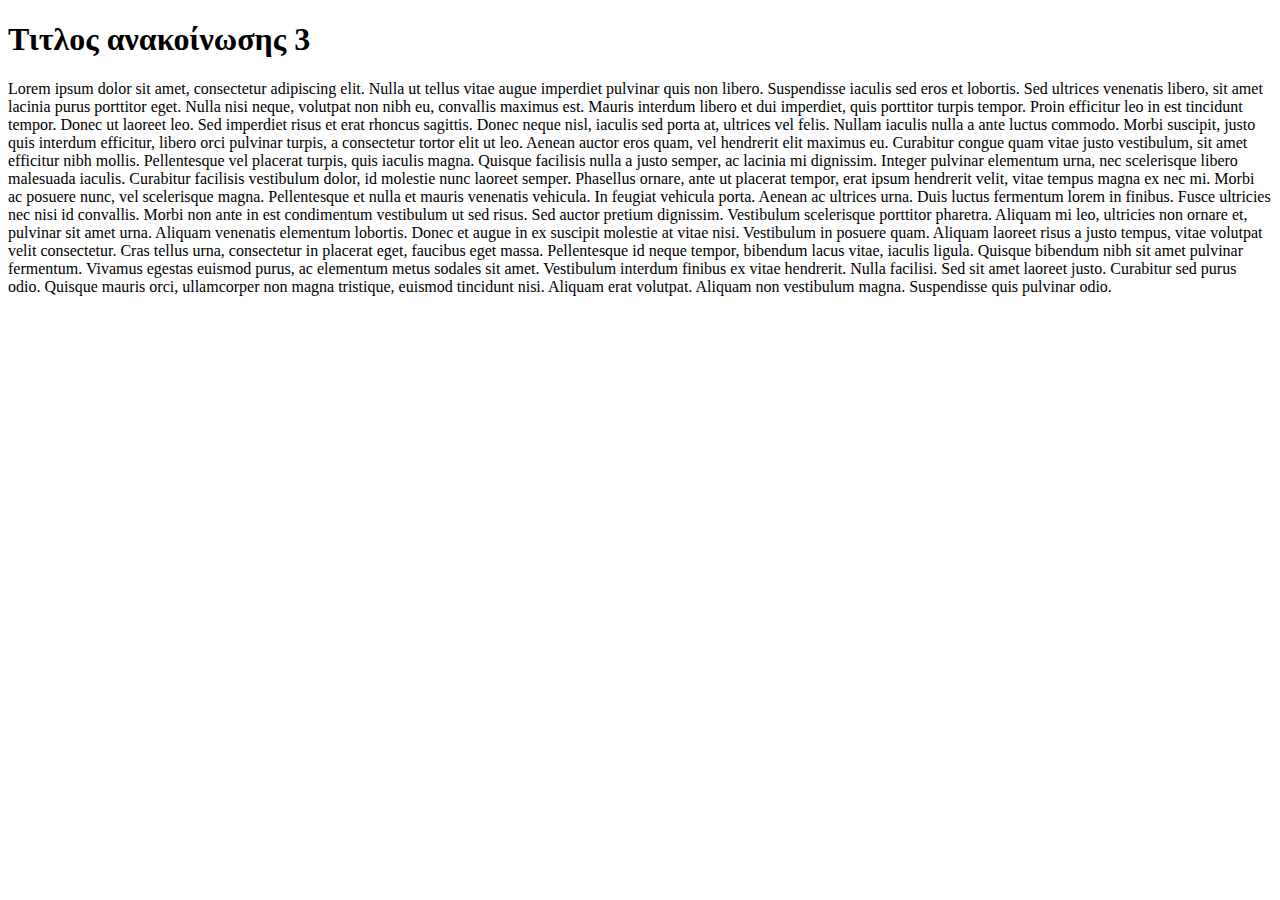
<file: static/announcements_/third.html>
<!DOCTYPE html>
<!--
Click nbfs://nbhost/SystemFileSystem/Templates/Licenses/license-default.txt to change this license
Click nbfs://nbhost/SystemFileSystem/Templates/ClientSide/html.html to edit this template
-->
<html>
    <head>
        <title>Ανακοινωση 3</title>
        <meta charset="UTF-8">
        <meta name="viewport" content="width=device-width, initial-scale=1.0">
    </head>
    <body>
        <h1>Τιτλος ανακοίνωσης 3</h1>
        <div>Lorem ipsum dolor sit amet, consectetur adipiscing elit. Nulla ut tellus vitae augue imperdiet pulvinar quis non libero. Suspendisse iaculis sed eros et lobortis. Sed ultrices venenatis libero, sit amet lacinia purus porttitor eget. Nulla nisi neque, volutpat non nibh eu, convallis maximus est. Mauris interdum libero et dui imperdiet, quis porttitor turpis tempor. Proin efficitur leo in est tincidunt tempor. Donec ut laoreet leo. Sed imperdiet risus et erat rhoncus sagittis. Donec neque nisl, iaculis sed porta at, ultrices vel felis. Nullam iaculis nulla a ante luctus commodo.

Morbi suscipit, justo quis interdum efficitur, libero orci pulvinar turpis, a consectetur tortor elit ut leo. Aenean auctor eros quam, vel hendrerit elit maximus eu. Curabitur congue quam vitae justo vestibulum, sit amet efficitur nibh mollis. Pellentesque vel placerat turpis, quis iaculis magna. Quisque facilisis nulla a justo semper, ac lacinia mi dignissim. Integer pulvinar elementum urna, nec scelerisque libero malesuada iaculis. Curabitur facilisis vestibulum dolor, id molestie nunc laoreet semper. Phasellus ornare, ante ut placerat tempor, erat ipsum hendrerit velit, vitae tempus magna ex nec mi. Morbi ac posuere nunc, vel scelerisque magna. Pellentesque et nulla et mauris venenatis vehicula. In feugiat vehicula porta. Aenean ac ultrices urna. Duis luctus fermentum lorem in finibus. Fusce ultricies nec nisi id convallis. Morbi non ante in est condimentum vestibulum ut sed risus. Sed auctor pretium dignissim.

Vestibulum scelerisque porttitor pharetra. Aliquam mi leo, ultricies non ornare et, pulvinar sit amet urna. Aliquam venenatis elementum lobortis. Donec et augue in ex suscipit molestie at vitae nisi. Vestibulum in posuere quam. Aliquam laoreet risus a justo tempus, vitae volutpat velit consectetur. Cras tellus urna, consectetur in placerat eget, faucibus eget massa. Pellentesque id neque tempor, bibendum lacus vitae, iaculis ligula.

Quisque bibendum nibh sit amet pulvinar fermentum. Vivamus egestas euismod purus, ac elementum metus sodales sit amet. Vestibulum interdum finibus ex vitae hendrerit. Nulla facilisi. Sed sit amet laoreet justo. Curabitur sed purus odio. Quisque mauris orci, ullamcorper non magna tristique, euismod tincidunt nisi. Aliquam erat volutpat. Aliquam non vestibulum magna. Suspendisse quis pulvinar odio.</div>
    </body>
</html>
</file>
<file: static/css/home.css>
/*
Click nbfs://nbhost/SystemFileSystem/Templates/Licenses/license-default.txt to change this license
Click nbfs://nbhost/SystemFileSystem/Templates/ClientSide/css.css to edit this template
*/
/* 
    Created on : Dec 26, 2021, 7:09:42 PM
    Author     : thana
*/

*{
  margin: 0px;
  padding: 0px;
  box-sizing: border-box;
}

body {
  font-family: sans-serif;
  width: 100%;
  min-height: 100vh;
  background: #cccccc;
}

#myContainer {
    display: grid;
    height: 100vh;
    
    grid-template-columns: 2fr 11fr;
    grid-template-rows: 2fr 14fr 1fr;
}


#header, #footer {
    grid-column: span 2;
    
}

#header {
    display: grid;
    
    grid-template-columns: 3fr 4fr 3fr;
}

.justifyContentEnd {
    justify-content: end;
    margin-right: 50px;
}

.contentCenterX {
    text-align:  center;
}

.contentCenterX > p {
    font-size: 1.1em;
}
.contentCenterX > p > span {
    font-weight: bold;
    font-size: 1.3em;
}

.contentCenterY {
    display: flex;
    align-items: center;
}

#myContainer > div {
    border: 1px solid black;
}

.marginLeft300 {
    margin-left: 300px!important;
}

h1 {
    font-size: 2.1rem;
    font-weight: 650;
}
h2 {
    font-size: 1.8rem;
}
h3 {
    font-size: 1.5rem;
}

.red {
    color: red;
    font-size: 1.2rem;
    font-weight: 800;
}

/* //////////////////////////////////////////////////////////// */
/* //////////////////////////////////////////////////////////// */
/* //////////////////////////////////////////////////////////// */
/* CONTENT */

#nav {
    grid-column: span 1;
}

#content {
    background: white;
    padding: 20px 20px;
}

#content a:active ,#content a:hover{
    text-decoration: none;
}

/* //////////////////////////////////////////////////////////// */
/* //////////////////////////////////////////////////////////// */
/* //////////////////////////////////////////////////////////// */
/* NAV BAR */

.sidebar .nav-link {
    font-weight: bold;
    color: var(--bs-dark);
}
.sidebar .nav-link:hover {
    background: var(--bs-light);
    color: var(--bs-primary);
}
#middle > nav{
    border-right: 2px solid black;
}
nav > ul > li > a{
    text-align: center;
    padding: 20px 0px !important;
    border-bottom: 2px black solid;
}

li:hover, li:focus {
     background: #a3a3a3; 
}

.current {
    color: white;
    background: #6698cb; 
}

.current:hover, .current:focus {
    background: #5b88b6; 
}

/* //////////////////////////////////////////////////////////// */
/* //////////////////////////////////////////////////////////// */
/* //////////////////////////////////////////////////////////// */
/* IMAGE */
.responsiveImg
{   
    margin-left: 50px;
    width: 100px;
    height : 100px;
    min-height: 55px;
    min-width: 55px;
    max-width: 100%;
    height: auto;
}

/* //////////////////////////////////////////////////////////// */
/* //////////////////////////////////////////////////////////// */
/* //////////////////////////////////////////////////////////// */
/* BUTTON */

.btn {
    padding: 1em 2.1em 1.1em;
    border-radius: 3px;
    margin: 8px 8px 8px 8px;
    color: white;
    background-color: #fbdedb;
    display: inline-block;
    background: #e74c3c;
    -webkit-transition: 0.3s;
    -moz-transition: 0.3s;
    -o-transition: 0.3s;
    transition: 0.3s;
    font-family: sans-serif;
    font-weight: 800;
    font-size: .85em;
    text-transform: uppercase;
    text-align: center;
    text-decoration: none;
    -webkit-box-shadow: 0em -0.3rem 0em rgba(0, 0, 0, 0.1) inset;
    -moz-box-shadow: 0em -0.3rem 0em rgba(0, 0, 0, 0.1) inset;
    box-shadow: 0em -0.3rem 0em rgba(0, 0, 0, 0.1) inset;
    position: relative;
}
.btn:hover, .btn:focus {
    opacity: 0.8;
}
.btn:active {
    -webkit-transform: scale(0.80);
    -moz-transform: scale(0.80);
    -ms-transform: scale(0.80);
    -o-transform: scale(0.80);
    transform: scale(0.80);
}

.sky {
    background-color: #6698cb;
}



/* //////////////////////////////////////////////////////////// */
/* //////////////////////////////////////////////////////////// */
/* //////////////////////////////////////////////////////////// */
/* FOOTER a */
#footer a {
    text-decoration: underline;
}

#footer span {
    line-height: 1.3;
    color : #007bff;
    text-decoration: underline;
}

#footer  {
    padding: 25px 2px;
    text-align: center;
}
</file>
<file: static/css/instructions.css>
/*
Click nbfs://nbhost/SystemFileSystem/Templates/Licenses/license-default.txt to change this license
Click nbfs://nbhost/SystemFileSystem/Templates/ClientSide/css.css to edit this template
*/
/* 
    Created on : Dec 31, 2021, 5:46:48 PM
    Author     : thana
*/

.beforeOrderedList {
    padding-bottom: 0px;
    margin-bottom: 0px;
}

.orderedList {
    margin-left: 50px;
}

.orderedList:focus > li, .orderedList:hover > li {
    background: white!important;
}
</file>
<file: static/css/instructions2.css>
/*
Click nbfs://nbhost/SystemFileSystem/Templates/Licenses/license-default.txt to change this license
Click nbfs://nbhost/SystemFileSystem/Templates/ClientSide/css.css to edit this template
*/
/* 
    Created on : Dec 31, 2021, 7:29:19 PM
    Author     : thana
*/

.orderedList {
    margin-left: 30px;
}

.orderedList:focus > li, .orderedList:hover > li {
    background: white!important;
}
</file>
<file: static/css/locations.css>
/*
Click nbfs://nbhost/SystemFileSystem/Templates/Licenses/license-default.txt to change this license
Click nbfs://nbhost/SystemFileSystem/Templates/ClientSide/css.css to edit this template
*/
/* 
    Created on : Dec 31, 2021, 2:12:02 PM
    Author     : thana
*/

#content {
    display : grid;
    padding: 0;
    grid-template-columns: 1fr 1fr;
}

.boxA {
   
}
.boxB {
    
}

h1 {
    text-align: center;
    white-space: nowrap;
}

#content > div {
    padding: 0px 25px;
    padding-bottom: 50px;
}

#content > :first-child{
    border-right: 2px solid black;
}

#content > div > div {
    display: flex;
    justify-content: center;
}

.list {
    list-style: none;
    margin: 30px 0px;
}
</file>
<file: static/css/login.css>
/*
Click nbfs://nbhost/SystemFileSystem/Templates/Licenses/license-default.txt to change this license
Click nbfs://nbhost/SystemFileSystem/Templates/ClientSide/css.css to edit this template
*/
/* 
    Created on : Dec 31, 2021, 8:51:30 PM
    Author     : thana
*/

#content {
    display : grid;
    padding: 0;
    grid-template-columns: 1fr 1fr;
}

#content > div {
    padding: 0px 25px;
    padding-bottom: 50px;
}

#content > :first-child{
    border-right: 2px solid black;
}

h1 {
    font-size: 1.8rem;
    font-weight: 600;
    text-align: center;
    white-space: nowrap;
}


.form1 {
    border: 1px solid red;
    max-width: 100%;
    margin: 50px auto;
    display: flex;
    justify-content: center;
}


.centerButton {
    display: flex;
    justify-content: center;
}

.form-group.row {
    display: flex;
    justify-content: center;
}

.form-group.row > label {
    margin-right: 40px;
}
</file>
